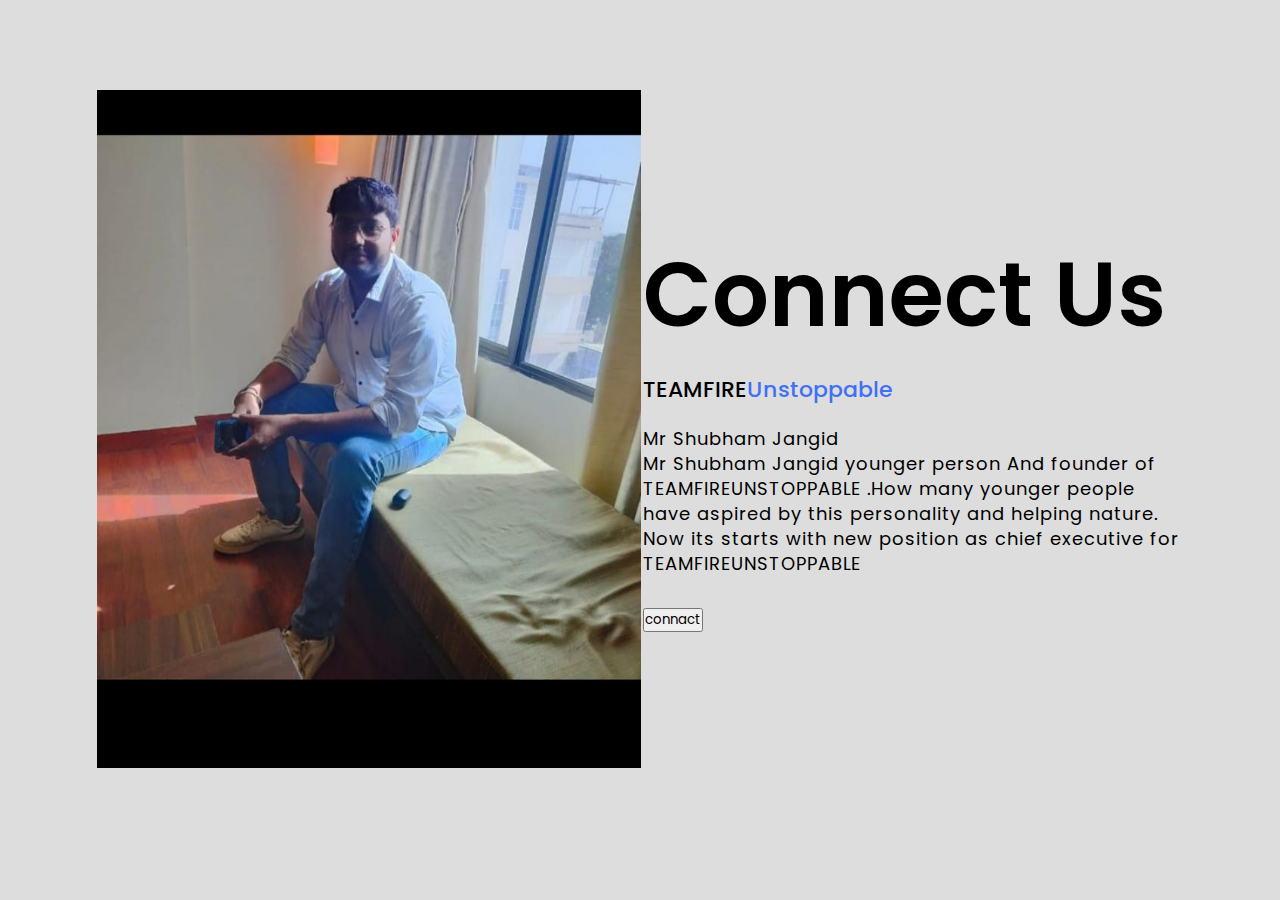
<file: index (2).html>
<!DOCTYPE html>
<html lang="en">

<head>
    <meta charset="UTF-8">
    <meta http-equiv="X-UA-Compatible" content="IE=edge">
    <meta name="viewport" content="width=device-width, initial-scale=1.0">
    <title>connect us </title>
    <link rel="stylesheet" href="styleAbout.css">
</head>

<body>
    <section class="about-us">
        <div class="about">
            <!--<img src="girl.png" class="pic">-->
            <img src="sha.jpg" width="50%">
            <div class="text">
                <h2>Connect Us</h2>
                <h5>TEAMFIRE<span>Unstoppable</span></h5>
                <p>Mr Shubham Jangid</p>
                <p> Mr Shubham Jangid younger person And founder of TEAMFIREUNSTOPPABLE .How many younger people have aspired by this personality and helping nature. Now its starts with new position as chief executive for TEAMFIREUNSTOPPABLE
                </p>
                <div class="data">
                    <button type="button">connact</button>
                </div>
            </div>
        </div>
    </section>


    <script>
        var pressedButton = document.getElementsByTagName("button")[0];
        pressedButton.addEventListener("click", function(event) {
            alert("Teamfireunstoppable@gmail.com")
        })
    </script>
</body>

</htm
</file>
<file: styleAbout.css>
@import url('https://fonts.googleapis.com/css2?family=Poppins:wght@200;300;400;500&display=swap');
* {
    margin: 0;
    padding: 0;
    box-sizing: border-box;
    font-family: 'Poppins', sans-serif;
}

.about-us {
    height: 100vh;
    width: 100%;
    padding: 90px 0;
    background: #ddd;
}

.pic {
    height: auto;
    width: 302px;
}

.about {
    width: 1130px;
    max-width: 85%;
    margin: 0 auto;
    display: flex;
    align-items: center;
    justify-content: space-around;
}

.text {
    width: 540px;
}

.text h2 {
    font-size: 90px;
    font-weight: 600;
    margin-bottom: 10px;
}

.text h5 {
    font-size: 22px;
    font-weight: 500;
    margin-bottom: 20px;
}

span {
    color: #4070f4;
}

.text p {
    font-size: 18px;
    line-height: 25px;
    letter-spacing: 1px;
}

.data {
    margin-top: 30px;
}

.hire {
    font-size: 18px;
    background: #4070f4;
    color: #fff;
    text-decoration: none;
    border: none;
    padding: 8px 25px;
    border-radius: 6px;
    transition: 0.5s;
}

.hire:hover {
    background: #000;
    border: 1px solid #4070f4;
}
</file>
